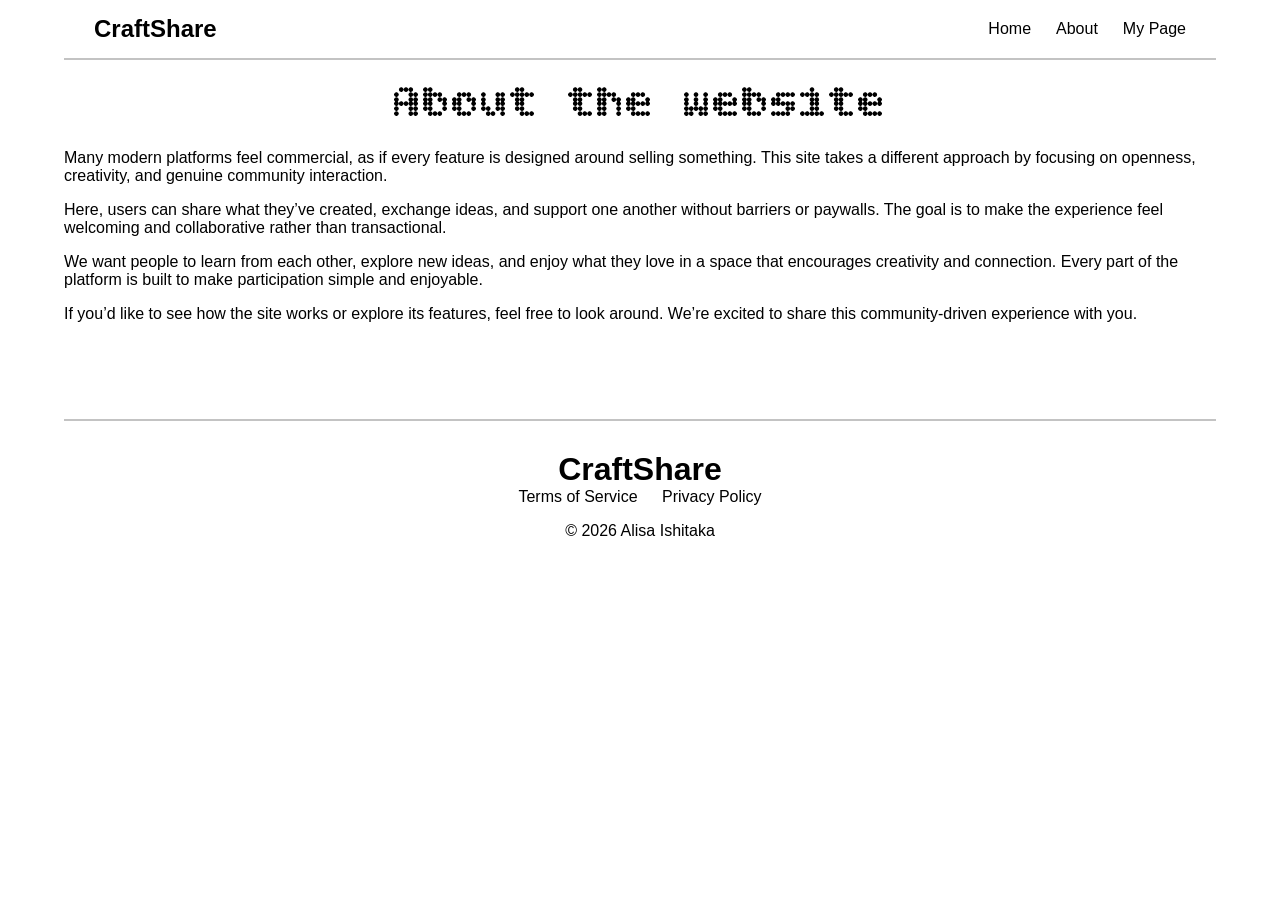
<file: about.html>
<!DOCTYPE html>
<html lang="en">
<head>
  <meta charset="UTF-8">
  <meta name="viewport" content="width=device-width, initial-scale=1.0">
  <title>About - Craft Share</title>
  <link rel="stylesheet" href="styles/styles.css">
</head>

<body>

  <!-- NAVIGATION -->
  <nav class="navbar" aria-label="Main navigation">
  <h1 class="logo">CraftShare</h1>

  <button class="menu-toggle" aria-label="Open navigation" aria-expanded="false">
    ☰
  </button>

  <ul class="nav-links">
    <li><a href="index.html">Home</a></li>
    <li><a href="about.html">About</a></li>
    <li><a href="mypage.html">My Page</a></li>
  </ul>
</nav>

  <main>
  <!-- ABOUT TITLE -->
  <h2 class="about-title">About the website</h2>

  <!-- TWO-COLUMN TEXT SECTION -->
  <section class="about-container">

    <div class="about-left">
      <p>
        Many modern platforms feel commercial, as if every feature is designed around selling something.
        This site takes a different approach by focusing on openness, creativity, and genuine community interaction.
      </p>
      <p>
        Here, users can share what they’ve created, exchange ideas, and support one another without barriers or paywalls.
        The goal is to make the experience feel welcoming and collaborative rather than transactional.
      </p>
    </div>

    <div class="about-right">
      <p>
        We want people to learn from each other, explore new ideas, and enjoy what they love in a space that encourages
        creativity and connection. Every part of the platform is built to make participation simple and enjoyable.
      </p>
      <p>
        If you’d like to see how the site works or explore its features, feel free to look around.
        We’re excited to share this community-driven experience with you.
      </p>
    </div>

  </section>
  </main>

  <!-- FOOTER -->
  <footer class="footer">
    <h1 class="logo">CraftShare</h1>
    <a href="#">Terms of Service</a>
    <a href="#">Privacy Policy</a>
    <p>© 2026 Alisa Ishitaka</p>
  </footer>

  <script type="module" src="scripts/index.js"></script>

  
</body>
</html>
</file>
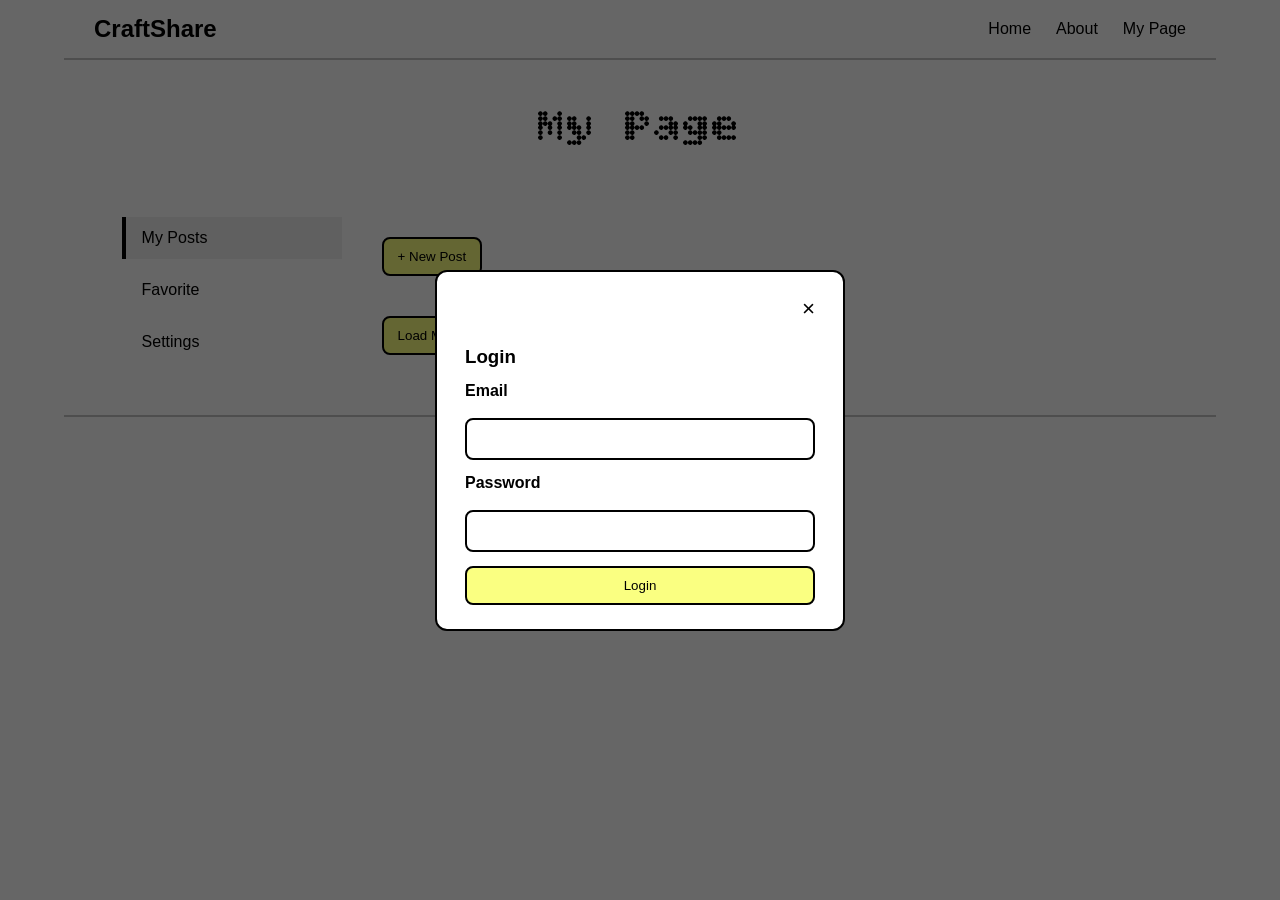
<file: mypage.html>
<!DOCTYPE html>
<html lang="en">
<head>
  <meta charset="UTF-8">
  <title>My Page - Craft Share</title>
  <link rel="stylesheet" href="styles/styles.css">
</head>

<body>

  <!-- HEADER -->
  <nav class="navbar" aria-label="Main navigation">
  <h1 class="logo">CraftShare</h1>

  <button class="menu-toggle" aria-label="Open navigation" aria-expanded="false">
    ☰
  </button>

  <ul class="nav-links">
    <li><a href="index.html">Home</a></li>
    <li><a href="about.html">About</a></li>
    <li><a href="mypage.html">My Page</a></li>
  </ul>
</nav>


  <!-- MAIN LAYOUT -->
  <div class="mypage-layout">

    <h2>My Page</h2>

    <!-- LEFT MENU -->
    <aside class="mypage-sidebar">
      <div class="tab active" data-page="myposts">My Posts</div>
      <div class="tab" data-page="favorite">Favorite</div>
      <div class="tab" data-page="settings">Settings</div>
    </aside>

    <!-- RIGHT CONTENT -->
    <section class="mypage-content">

      <!-- MY POSTS -->
      <div id="myposts" class="page-section active">
        <button class="new-post-btn">+ New Post</button>

        <div class="myposts-grid" id="myposts-container"></div>

        <button class="load-more" id="loadMorePosts">Load More</button>
      </div>

      <!-- FAVORITE -->
      <div id="favorite" class="page-section">
        <div class="myposts-grid" id="favorite-container"></div>

        <button class="load-more" id="loadMoreFavorite">Load More</button>
      </div>

      <!-- SETTINGS -->
      <div id="settings" class="page-section">
        <div class="settings-box">
          <button id="changePasswordBtn">Change Password</button>
          <button id="logoutBtn">Logout</button>
        </div>
      </div>

    </section>
  </div>

  <!-- LOGIN MODAL -->
  <div id="loginModal" class="modal">
    <div class="modal-content">
      <span class="close-login">&times;</span>

      <h3>Login</h3>

      <label>Email</label>
      <input type="email" id="loginEmail">

      <label>Password</label>
      <input type="password" id="loginPassword">

      <button id="loginBtn">Login</button>
    </div>
  </div>

  <!-- FOOTER -->
  <footer class="footer">
    <h1 class="logo">CraftShare</h1>
    <a href="#">Terms of Service</a>
    <a href="#">Privacy Policy</a>
    <p>© 2026 Alisa Ishisaka</p>
  </footer>

  <!-- NEW POST MODAL -->
  <div id="newPostModal" class="modal">
    <div class="modal-content">
      <span class="close-newpost">&times;</span>

      <h3>Create New Post</h3>

      <label>Title</label>
      <input type="text" id="postTitle">

      <label>Category</label>
      <select id="postCategory" required>
        <option value="">Select</option>
        <option value="crochet">Crochet</option>
        <option value="knitting">Knitting</option>
        <option value="sewing">Sewing</option>
        <option value="embroidery">Embroidery</option>
        <option value="quilting">Quilting</option>
        <option value="weaving">Weaving</option>
        <option value="paper">Paper Craft</option>
        <option value="origami">Origami</option>
        <option value="calligraphy">Calligraphy</option>
        <option value="painting">Painting</option>
        <option value="drawing">Drawing</option>
        <option value="clay">Clay / Ceramics</option>
        <option value="woodworking">Woodworking</option>
        <option value="jewelry">Jewelry Making</option>
        <option value="resin">Resin Art</option>
        <option value="candle">Candle Making</option>
        <option value="soap">Soap Making</option>
        <option value="leather">Leather Craft</option>
        <option value="digital">Digital Craft (Cricut, Laser)</option>
        <option value="diy">DIY / Upcycling</option>
        <option value="other">Other</option>
      </select>

      <label>Image</label>
      <input type="file" id="postImage" accept="image/*">

      <label>Description</label>
      <textarea id="postDescription"></textarea>

      <label>YouTube Link (optional)</label>
      <input type="url" id="postYoutube">

      <button id="savePostBtn">Save Post</button>
    </div>
  </div>

  <!-- VIEW POST MODAL -->
<div id="viewPostModal" class="modal">
  <div class="modal-content view-post-box">
    <span class="close-viewpost">&times;</span>

    <img id="viewPostImage" alt="Post Image">

    <h3 id="viewPostTitle"></h3>
    <p id="viewPostCategory"></p>
    <p id="viewPostDescription"></p>

    <a id="viewPostYoutube" href="#" target="_blank"></a>

    <span id="viewPostFav" class="fav-icon">♡</span>
  </div>
</div>


  <script type="module" src="scripts/mypage.js"></script>
</body>
</html>
</file>
<file: styles/styles.css>
@import url('https://fonts.googleapis.com/css2?family=Bitcount+Grid+Double:wght@100..900&display=swap');

/* ---------------------------------------------------
   GLOBAL STYLES
--------------------------------------------------- */

body {
  margin: 0 5%;
  padding: 0;
  font-family: 'Open Sans', sans-serif;
  color: #000;
}

h1, h2, h3 {
  margin: 0;
}

a {
  font-family: 'Open Sans', sans-serif;
  text-decoration: none;
  color: #000;
}

a:hover {
  color: white;
  background-color: #DEC5E3;
}

/* ---------------------------------------------------
   NAVIGATION
--------------------------------------------------- */

.navbar {
  display: flex;
  justify-content: space-between; /* logo left, ☰ right */
  align-items: center;
  padding: 15px 30px;
  background: #fff;
  border-bottom: 2px solid #c3c3c3;
}

.nav-links {
  display: flex;
  gap: 25px;
  list-style: none;
  margin: 0;
  padding: 0;
}

.menu-toggle {
  display: none;
  border: none;
  background: transparent;
  font-size: 1.8rem;
  cursor: pointer;
}

.navbar .logo {
  margin-right: 10px;
}

/* ---------------------------------------------------
   HERO (INDEX PAGE)
--------------------------------------------------- */

.hero {
  text-align: center;
  padding: 50px 0;
}

.hero h2 {
  font-size: 4rem;
  animation: fadeIn 0.8s ease-in;
}

.hero p {
  font-size: 1.2rem;
  width: 70%;
  margin: 10px auto 0;
}

header h2 {
  font-family: 'Bitcount Grid Double', 'Times New Roman', Times, serif;
  text-align: center;
  font-size: 4rem;
  margin-top: 50px;
  font-weight: 380;
}

/* ---------------------------------------------------
   SEARCH
--------------------------------------------------- */

.search-bar {
  width: min(480px, 100%);
  display: flex;
  justify-self: center;
  justify-content: space-between;
  align-content: center;
  border: solid 2px black;
  border-radius: 50px;
}

.search-bar input {
  border: none;
  background-color: transparent;
  color: #3B3B3B;
  padding: 15px 25px;
  font-size: 1rem;
  width: 100%;
  outline: none;
}

.search-bar img {
  width: 32px;
  border: none;
}

.search-craft {
  background-color: transparent;
  border: none;
  outline: none;
  cursor: pointer;
}

/* ---------------------------------------------------
   INDEX PAGE MAIN LAYOUT
--------------------------------------------------- */

.container {
  display: grid;
  grid-template-columns: repeat(3, 1fr);
  gap: 40px;
  padding: 40px 0;
}

.craft-grid {
  grid-column: 1/3;
  display: grid;
  grid-template-columns: 1fr 1fr;
}

.card {
  width: 100%;
  aspect-ratio: 1/1;
  background: #DEC5E3;
  position: relative;
  border-radius: 12px;
  overflow: hidden;
  cursor: pointer;
  transition: transform 0.15s ease, box-shadow 0.15s ease;
}

.card:hover {
  transform: translateY(-4px);
  box-shadow: 0px 4px 10px rgba(0,0,0,0.15);
}

/* Make all card text white */
.card-overlay h3,
.card-overlay p,
.card-overlay .category,
.card-overlay .preview {
  color: white;
  text-shadow: 0px 2px 6px rgba(0,0,0,0.6); /* improves readability */
}

.card-overlay {
  position: absolute;
  bottom: 0;          /* move text to bottom */
  left: 0;
  width: 100%;
  padding: 16px;      /* add space around text */
  box-sizing: border-box;
}

.card-overlay h3,
.card-overlay p,
.card-overlay .category,
.card-overlay .preview {
  color: white;
}


/* ---------------------------------------------------
   RIGHT SIDE FORM
--------------------------------------------------- */

.right {
  grid-column: 3/4;
  grid-row: 1/3;
  display: flex;
  flex-direction: column;
}

.right h3 {
  font-size: 2rem;
  margin-bottom: 20px;
}

.right form {
  display: flex;
  flex-direction: column;
}

.right input,
.right select {
  padding: 8px;
  border: 2px solid #000;
  background: #fff;
}

.right button {
  margin-top: 10px;
  padding: 10px;
  border: 2px solid #000;
  background: #FAFF81;
  cursor: pointer;
  border-radius: 8px;
  transition: background 0.2s ease, transform 0.1s ease;
}

.right button:hover {
  background: #ffe600;
  transform: translateY(-2px);
}

.fav-icon {
  position: absolute;
  top: 10px;
  right: 10px;
  font-size: 1.6rem;
  cursor: pointer;
  user-select: none;
}

.loadmore {
  display: flex;
  justify-self: center;
  margin: 0 auto 40px;
  padding: 10px 16px;
  border-radius: 8px;
  border: 2px solid #000;
  background: #FAFF81;
  cursor: pointer;
  transition: background 0.2s ease, transform 0.1s ease;
}

.loadmore:hover {
  background: #ffe600;
  transform: translateY(-2px);
}

.craft-grid, main {
  padding-bottom: 40px;
}

/* ---------------------------------------------------
   CATEGORY SELECT (INDEX PAGE)
--------------------------------------------------- */

.filter {
  width: min(480px, 100%);
  display: block;
  margin: 20px auto 0; /* centers it horizontally */
  padding: 12px 18px;
  font-size: 1rem;
  border: 2px solid #000;
  border-radius: 50px;
  background: #fff;
  color: #3B3B3B;
  cursor: pointer;

  /* Remove default arrow */
  appearance: none;
  -webkit-appearance: none;
  -moz-appearance: none;

  /* Custom arrow */
  background-image: url("data:image/svg+xml;utf8,<svg fill='black' height='20' viewBox='0 0 24 24' width='20' xmlns='http://www.w3.org/2000/svg'><path d='M7 10l5 5 5-5z'/></svg>");
  background-repeat: no-repeat;
  background-position: right 18px center;
  background-size: 18px;
}

/* ---------------------------------------------------
   MY PAGE
--------------------------------------------------- */

.mypage-layout h2 {
  font-family: 'Bitcount Grid Double', sans-serif;
  font-weight: 380;
  font-size: 3rem;
  text-align: center;
  margin: 0 auto 20px;
  grid-column: 1 / -1;
}

.mypage-layout {
  display: grid;
  grid-template-columns: 220px 1fr;
  gap: 40px;
  width: 90%;
  margin: 40px auto;
  align-items: start;
}

.mypage-content {
  width: 100%;
}

.mypage-sidebar {
  display: flex;
  flex-direction: column;
  gap: 10px;
}

.tab {
  padding: 12px 16px;
  cursor: pointer;
  border-left: 4px solid transparent;
}

.tab.active {
  background: #f0f0f0;
  border-left-color: #000;
}

.page-section {
  display: none;
}

.page-section.active {
  display: block;
}

.myposts-grid {
  display: grid;
  grid-template-columns: repeat(3, 1fr);
  gap: 20px;
}

.post-card {
  width: 100%;
  aspect-ratio: 1 / 1;   /* makes it a perfect square */
  background: #DEC5E3;
  border: 2px solid #000;
  border-radius: 12px;
  position: relative;
  overflow: hidden;
  display: flex;
  flex-direction: column;
  justify-content: flex-end;
  padding: 10px;
  transition: transform 0.15s ease, box-shadow 0.15s ease;
}


.post-card:hover {
  transform: translateY(-4px);
  box-shadow: 0px 4px 10px rgba(0,0,0,0.15);
}

/* My Page buttons UX */

.new-post-btn,
.load-more,
#loadMorePosts,
#loadMoreFavorite,
.delete-post-btn {
  background: #FAFF81;
  border: 2px solid #000;
  padding: 10px 14px;
  border-radius: 8px;
  cursor: pointer;
  transition: background 0.2s ease, transform 0.1s ease;
  margin: 20px 0;
}

.new-post-btn:hover,
.load-more:hover,
#loadMorePosts:hover,
#loadMoreFavorite:hover,
.delete-post-btn:hover {
  background: #ffe600;
  transform: translateY(-2px);
}

.settings-box button {
  display: flex;
  flex-direction: column;
  justify-content: flex-start;
  background: #DEC5E3;
  border: 2px solid #000;
  padding: 10px 14px;
  border-radius: 8px;
  cursor: pointer;
  margin-bottom: 10px;
  transition: background 0.2s ease, transform 0.1s ease;
}

.settings-box button:hover {
  background: #caa9d8;
  transform: translateY(-2px);
}

/* ---------------------------------------------------
   ABOUT PAGE
--------------------------------------------------- */

.about-title {
  font-family: 'Bitcount Grid Double', sans-serif;
  font-weight: 380;
  font-size: clamp(2rem, 4vw, 3rem);
  text-align: center;
  margin: 1rem;
  animation: fadeSlideUp 0.8s ease-out;
}

/* ---------------------------------------------------
   FOOTER
--------------------------------------------------- */

.footer {
  text-align: center;
  padding: 30px 0;
  background: #fff;
  border-top: 2px solid #c3c3c3;
  margin-top: 40px;
}

.footer a {
  margin: 0 10px;
}

/* ---------------------------------------------------
   MODAL
--------------------------------------------------- */

.modal {
  display: none;
  position: fixed;
  z-index: 999;
  left: 0;
  top: 0;
  width: 100%;
  height: 100%;
  background: rgba(0,0,0,0.6);
  justify-content: center;
  align-items: center;
}

.modal-content {
  background: #fff;
  padding: 20px;
  width: 90%;
  max-width: 350px;
  border-radius: 12px;
  border: 2px solid #000;
}

/* VIEW POST MODAL */

.view-post-box {
  max-width: 600px;
  width: 95%;
  border-radius: 12px;
  border: 2px solid #000;
  background: #fff;
  padding: 20px;
}

.view-post-box img {
  width: 100%;
  border-radius: 12px;
  margin-bottom: 15px;
}

.view-post-box h3 {
  font-size: 1.6rem;
  margin-bottom: 10px;
}

.view-post-box p {
  margin-bottom: 10px;
}

.view-post-box a {
  display: block;
  margin-bottom: 15px;
  color: #0077cc;
  text-decoration: underline;
}

.view-post-box .fav-icon {
  font-size: 2rem;
  cursor: pointer;
}

/* CLEAN LOGIN MODAL */
#loginModal .modal-content {
  text-align: left;
  padding: 24px 28px;        /* clean inner spacing */
  display: flex;
  flex-direction: column;
  gap: 14px;                 /* even spacing between elements */
}

/* Close button aligned cleanly */
#loginModal .close-login {
  align-self: flex-end;
  font-size: 1.4rem;
  cursor: pointer;
  margin-bottom: 10px;
}

/* Labels */
#loginModal label {
  font-weight: 600;
  margin-bottom: 4px;
}

/* Inputs */
#loginModal input {
  padding: 10px;
  border: 2px solid #000;
  border-radius: 8px;
  font-size: 1rem;
}

/* Login button */
#loginModal #loginBtn {
  padding: 10px 14px;
  border: 2px solid #000;
  background: #FAFF81;
  border-radius: 8px;
  cursor: pointer;
  transition: background 0.2s ease, transform 0.1s ease;
}

#loginModal #loginBtn:hover {
  background: #ffe600;
  transform: translateY(-2px);
}

/* CLEAN NEW POST MODAL */
#newPostModal .modal-content {
  text-align: left;
  padding: 24px 28px;
  display: flex;
  flex-direction: column;
  gap: 16px; /* clean spacing between fields */
}

/* Close button alignment */
#newPostModal .close-newpost {
  align-self: flex-end;
  font-size: 1.4rem;
  cursor: pointer;
  margin-bottom: 10px;
}

/* Labels */
#newPostModal label {
  font-weight: 600;
  margin-bottom: 4px;
}

/* Inputs and textarea */
#newPostModal input,
#newPostModal select,
#newPostModal textarea {
  padding: 10px;
  border: 2px solid #000;
  border-radius: 8px;
  font-size: 1rem;
  width: 100%;
  box-sizing: border-box;
}

/* Textarea height */
#newPostModal textarea {
  min-height: 100px;
  resize: vertical;
}

/* Save button */
#newPostModal #savePostBtn {
  padding: 10px 14px;
  border: 2px solid #000;
  background: #FAFF81;
  border-radius: 8px;
  cursor: pointer;
  transition: background 0.2s ease, transform 0.1s ease;
}

#newPostModal #savePostBtn:hover {
  background: #ffe600;
  transform: translateY(-2px);
}


/* ---------------------------------------------------
   RESPONSIVE DESIGN
--------------------------------------------------- */

@media (max-width: 768px) {
  body {
    margin: 0;
    padding: 0 20px;
  }

  .navbar {
    display: flex;
    justify-content: space-between; /* logo left, ☰ right */
    align-items: center;
    position: relative;
  }

  /* Show hamburger */
  .menu-toggle {
    display: block;
  }

  /* Hide nav-links by default */
  .nav-links {
    display: none;               /* HIDDEN */
    flex-direction: column;
    gap: 15px;
    text-align: center;
    background: #fff;
    width: 100%;
    padding: 15px 0;
    position: absolute;
    top: 100%;                   /* BELOW header */
    left: 0;
    border-bottom: 2px solid #c3c3c3;
  }

  /* Show nav-links when toggled */
  .nav-links.show {
    display: flex;               /* VISIBLE */
  }

  /* Craft grid */
  .craft-grid {
    grid-template-columns: 1fr;
    grid-column: 1;
    grid-row: 2;
  }

  .container {
    grid-template-columns: 1fr;
    gap: 20px;
  }

  .right {
    grid-column: 1;
    grid-row: 1;
  }

  .myposts-grid {
    grid-template-columns: repeat(auto-fill, minmax(140px, 1fr));
  }

  .about-container {
    grid-template-columns: 1fr;
    width: 90%;
  }
}

@media (max-width: 480px) {
  body {
    margin: 0 30px;
  }

  .hero h2 {
    font-size: 2rem;
  }

  .navbar h1.logo {
    font-size: 1.5rem;
  }

  .tab {
    padding: 8px 12px;
    font-size: 0.9rem;
  }

  .post-card h4 {
    font-size: 0.9rem;
  }

  .post-card p {
    font-size: 0.75rem;
  }

  .craft-grid {
    grid-template-columns: 1fr;
    gap: 20px;
  }
}
</file>
